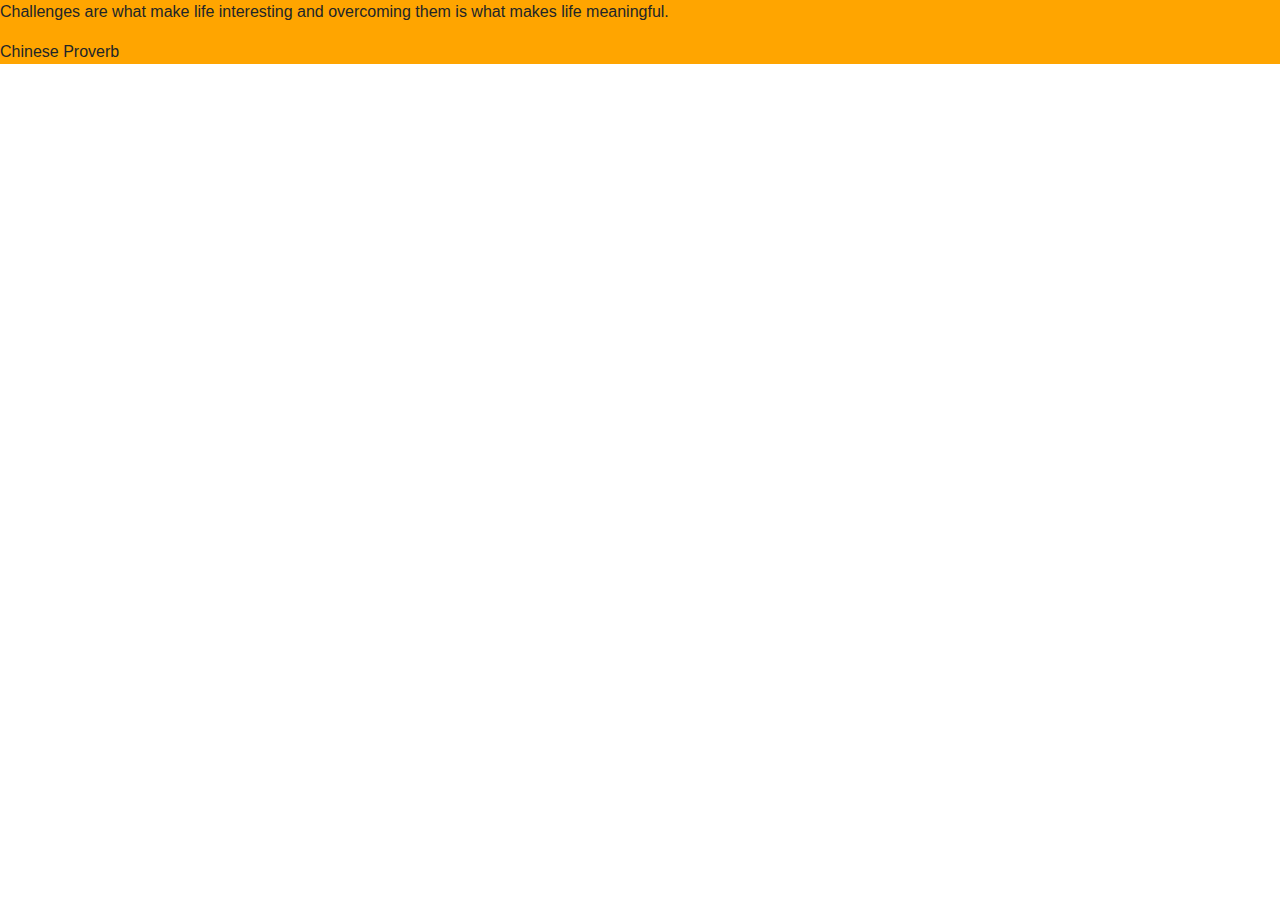
<file: mandatory/2-quotegenerator/index.html>
<!DOCTYPE html>
<html>
  <head>
    <title>Quote Generator</title>
    <script src="quotes.js" defer></script>
    <link
      rel="stylesheet"
      href="https://stackpath.bootstrapcdn.com/bootstrap/4.4.1/css/bootstrap.min.css"
      integrity="sha384-Vkoo8x4CGsO3+Hhxv8T/Q5PaXtkKtu6ug5TOeNV6gBiFeWPGFN9MuhOf23Q9Ifjh"
      crossorigin="anonymous"
    />
    <link rel="stylesheet" href="style.css" />
  </head>
  <body>
    <div id = "targetDiv">
<!-- Write your HTML in here -->
    </div>
  </body>
</html>
</file>
<file: mandatory/2-quotegenerator/style.css>
/** Write your CSS in here **/
#targetDiv  {
/* display: flex; */
    background-color: orange;


}
</file>
